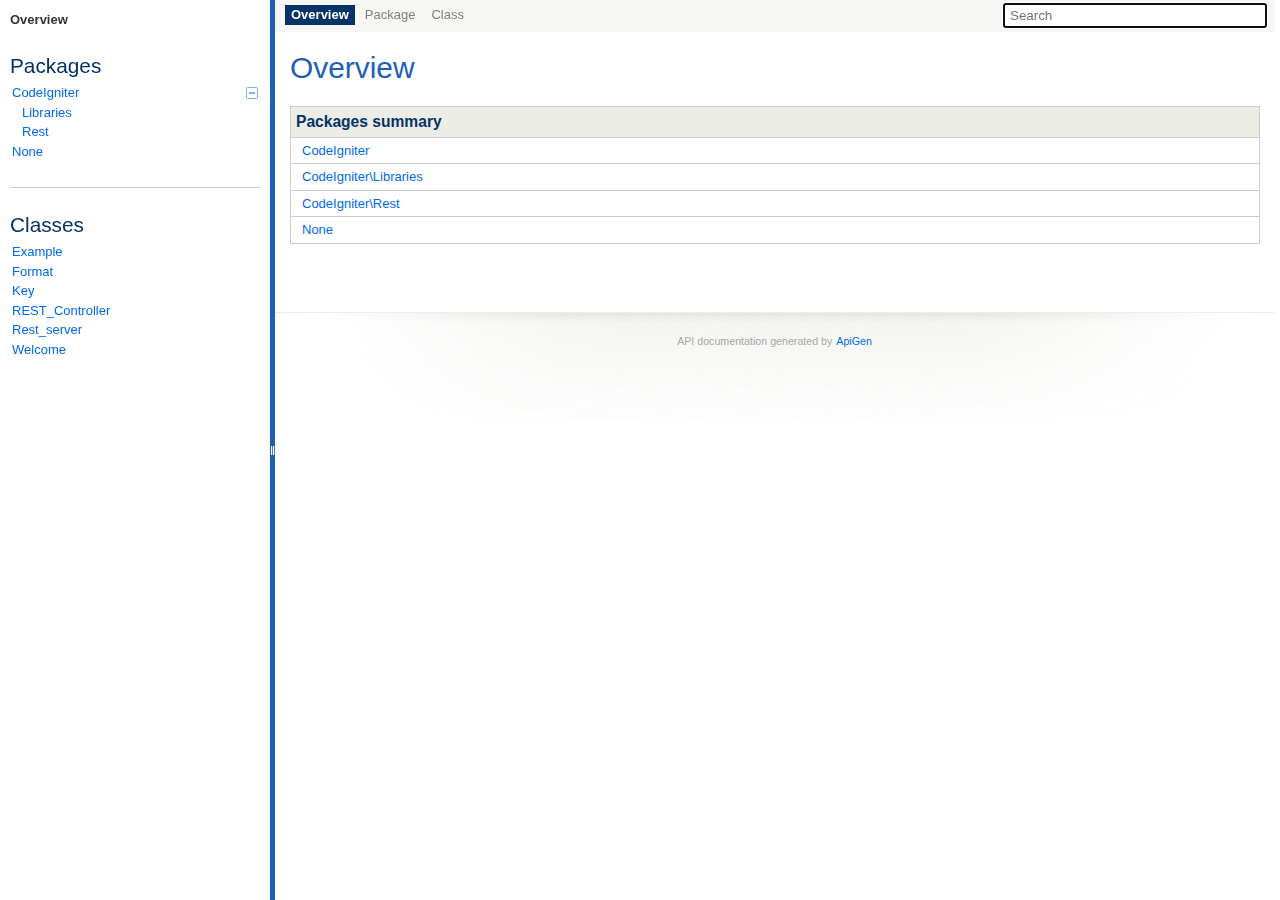
<file: Source Code Backend REST API/documentation/index.html>
<!DOCTYPE html>
<html>
<head>
	<meta charset="utf-8">

	<title>Overview</title>

	<link rel="stylesheet" href="resources/style.css?e99947befd7bf673c6b43ff75e9e0f170c88a60e">

</head>

<body>
<div id="left">
	<div id="menu">
<span>Overview</span>

		<div id="groups">
				<h3>Packages</h3>
			<ul>
				<li>
					<a href="package-CodeIgniter.html">
						CodeIgniter<span></span>
					</a>

						<ul>
				<li>
					<a href="package-CodeIgniter.Libraries.html">
						Libraries					</a>

						</li>
				<li>
					<a href="package-CodeIgniter.Rest.html">
						Rest					</a>

						</li>
							</ul></li>
				<li>
					<a href="package-None.html">
						None					</a>

						</li>
			</ul>
		</div>

		<hr>


		<div id="elements">
			<h3>Classes</h3>
			<ul>
				<li><a href="class-Example.html">Example</a></li>
				<li><a href="class-Format.html">Format</a></li>
				<li><a href="class-Key.html">Key</a></li>
				<li><a href="class-REST_Controller.html">REST_Controller</a></li>
				<li><a href="class-Rest_server.html">Rest_server</a></li>
				<li><a href="class-Welcome.html">Welcome</a></li>
			</ul>





		</div>
	</div>
</div>

<div id="splitter"></div>

<div id="right">
<div id="rightInner">
	<form id="search">
		<input type="hidden" name="cx" value="">
		<input type="hidden" name="ie" value="UTF-8">
		<input type="text" name="q" class="text" placeholder="Search" autofocus>
	</form>

	<div id="navigation">
		<ul>
			<li class="active">
<span>Overview</span>			</li>
			<li>
<span>Package</span>			</li>
			<li>
<span>Class</span>			</li>
		</ul>
		<ul>
		</ul>
		<ul>
		</ul>
	</div>

<div id="content">
	<h1>Overview</h1>



	<table class="summary" id="packages">
		<caption>Packages summary</caption>
			<tr>
				<td class="name">
					<a href="package-CodeIgniter.html">CodeIgniter</a>
				</td>
			</tr>
			<tr>
				<td class="name">
					<a href="package-CodeIgniter.Libraries.html">CodeIgniter\Libraries</a>
				</td>
			</tr>
			<tr>
				<td class="name">
					<a href="package-CodeIgniter.Rest.html">CodeIgniter\Rest</a>
				</td>
			</tr>
			<tr>
				<td class="name">
					<a href="package-None.html">None</a>
				</td>
			</tr>
	</table>

</div>

	<div id="footer">
		 API documentation generated by <a href="http://apigen.org">ApiGen</a>
	</div>
</div>
</div>
<script src="resources/combined.js?9b19127dc1973cca467c5196ef1ff03e486369ac"></script>
<script src="elementlist.js?af98f5e580ce1d5af01f3e613339e1bf53dfaa8f"></script>
</body>
</html>
</file>
<file: Source Code Backend REST API/documentation/resources/style.css>
body {
	font: 13px/1.5 Verdana, 'Geneva CE', lucida, sans-serif;
	margin: 0;
	padding: 0;
	background: #ffffff;
	color: #333333;
}

h1, h2, h3, h4, caption {
	font-family: 'Trebuchet MS', 'Geneva CE', lucida, sans-serif;
	color: #053368;
}

h1 {
	color: #1e5eb6;
	font-size: 230%;
	font-weight: normal;
	margin: .3em 0;
}

h2 {
	color: #1e5eb6;
	font-size: 150%;
	font-weight: normal;
	margin: -.3em 0 .3em 0;
}

h3 {
	font-size: 1.6em;
	font-weight: normal;
	margin-bottom: 2px;
}

h4 {
	font-size: 100%;
	font-weight: bold;
	padding: 0;
	margin: 0;
}

caption {
	border: 1px solid #cccccc;
	background: #ecede5;
	font-weight: bold;
	font-size: 1.2em;
	padding: 3px 5px;
	text-align: left;
	margin-bottom: 0;
}

p {
	margin: .7em 0 1em;
	padding: 0;
}

hr {
	margin: 2em 0 1em;
	border: none;
	border-top: 1px solid #cccccc;
	height: 0;
}

a {
	color: #006aeb;
	padding: 3px 1px;
	text-decoration: none;
}

h1 a {
	color: #1e5eb6;
}

a:hover, a:active, a:focus, a:hover b, a:hover var {
	background-color: #006aeb;
	color: #ffffff !important;
}

code, var, pre {
	font-family: monospace;
}

var {
	font-weight: bold;
	font-style: normal;
	color: #ca8a04;
}

pre {
	margin: 0;
}

code a b {
	color: #000000;
}

.deprecated {
	text-decoration: line-through;
	opacity: .5;
}

.invalid {
	color: #e71818;
}

.hidden {
	display: none;
}

/* Left side */
#left {
	overflow: auto;
	width: 270px;
	height: 100%;
	position: fixed;
}

/* Menu */
#menu {
	padding: 10px;
}

#menu ul {
	list-style: none;
	padding: 0;
	margin: 0;
}

#menu ul ul {
	padding-left: 10px;
}

#menu li {
	white-space: nowrap;
	position: relative;
}

#menu a {
	display: block;
	padding: 0 2px;
}

#menu .active > a, #menu > span {
	color: #333333;
	background: none;
	font-weight: bold;
}

#menu .active > a.invalid {
	color: #e71818;
}

#menu .active > a:hover, #menu .active > a:active, #menu .active > a:focus {
	background-color: #006aeb;
}

#menu #groups span {
	position: absolute;
	top: 4px;
	right: 2px;
	cursor: pointer;
	display: block;
	width: 12px;
	height: 12px;
	background: url('collapsed.png') transparent 0 0 no-repeat;
}

#menu #groups span:hover {
	background-position: -12px 0;
}

#menu #groups span.collapsed {
	background-position: 0 -12px;
}

#menu #groups span.collapsed:hover {
	background-position: -12px -12px;
}

#menu #groups ul.collapsed {
	display: none;
}

/* Right side */
#right {
	overflow: auto;
	margin-left: 275px;
	height: 100%;
	position: relative;
	left: 0;
	right: 0;
}

#rightInner {
	max-width: 1000px;
	min-width: 350px;
}

/* Search */
#search {
	float: right;
	margin: 3px 8px;
}

#search input.text {
	padding: 3px 5px;
	width: 250px;
}

/* Autocomplete */
.ac_results {
	padding: 0;
	border: 1px solid #cccccc;
	background-color: #ffffff;
	overflow: hidden;
	z-index: 99999;
}

.ac_results ul {
	width: 100%;
	list-style-position: outside;
	list-style: none;
	padding: 0;
	margin: 0;
}

.ac_results li {
	margin: 0;
	padding: 2px 5px;
	cursor: default;
	display: block;
	font: 12px 'Trebuchet MS', 'Geneva CE', lucida, sans-serif;
	line-height: 16px;
	overflow: hidden;
	white-space: nowrap;
}

.ac_results li strong {
	color: #000000;
}

.ac_odd {
	background-color: #eeeeee;
}

.ac_over {
	background-color: #006aeb;
	color: #ffffff;
}

.ac_results li.ac_over strong {
	color: #ffffff;
}

/* Navigation */
#navigation {
	padding: 3px 8px;
	background-color: #f6f6f4;
	height: 26px;
}

#navigation ul {
	list-style: none;
	margin: 0 8px 4px 0;
	padding: 0;
	overflow: hidden;
	float: left;
}

#navigation ul + ul {
	border-left: 1px solid #000000;
	padding-left: 8px;
}

#navigation ul li {
	float: left;
	margin: 2px;
	padding: 0 3px;
	font-family: Verdana, 'Geneva CE', lucida, sans-serif;
	color: #808080;
}

#navigation ul li.active {
	background-color: #053368;
	color: #ffffff;
	font-weight: bold;
}

#navigation ul li a {
	color: #000000;
	font-weight: bold;
	padding: 0;
}

#navigation ul li span {
	float: left;
	padding: 0 3px;
}

#navigation ul li a:hover span, #navigation ul li a:active span, #navigation ul li a:focus span {
	background-color: #006aeb;
}

/* Content */
#content {
	clear: both;
	padding: 5px 15px;
}

.description pre {
	padding: .6em;
	background: #fcfcf7;
}

#content > .description {
	background: #ecede5;
	padding: 1px 8px;
	margin: 1.2em 0;
}

#content > .description pre {
	margin: .5em 0;
}

dl.tree {
	margin: 1.2em 0;
}

dl.tree dd {
	margin: 0;
	padding: 0;
}

.info {
	margin: 1.2em 0;
}

.summary {
	border: 1px solid #cccccc;
	border-collapse: collapse;
	font-size: 1em;
	width: 100%;
	margin: 1.2em 0 2.4em;
}

.summary caption {
	border-width: 1px 1px 0;
}

.summary caption.switchable {
	background: #ecede5 url('sort.png') no-repeat center right;
	cursor: pointer;
}

.summary td {
	border: 1px solid #cccccc;
	margin: 0;
	padding: 3px 10px;
	font-size: 1em;
	vertical-align: top;
}

.summary td:first-child {
	text-align: right;
}

.summary td hr {
	margin: 3px -10px;
}

#packages.summary td:first-child, #namespaces.summary td:first-child, .inherited.summary td:first-child, .used.summary td:first-child {
	text-align: left;
}

.summary tr:hover td {
	background: #f6f6f4;
}

.summary .description pre {
	border: .5em solid #ecede5;
}

.summary .description p {
	margin: 0;
}

.summary .description p + p, .summary .description ul {
	margin: 3px 0 0 0;
}

.summary .description.detailed h4 {
	margin-top: 3px;
}

.summary dl {
	margin: 0;
}

.summary dd {
	margin: 0 0 0 25px;
}

.name, .attributes {
	white-space: nowrap;
}

.value code {
	white-space: pre-wrap;
}

td.name, td.attributes {
	width: 1%;
}

td.attributes {
	width: 1%;
}

.class .methods .name, .class .properties .name, .class .constants .name {
	width: auto;
	white-space: normal;
}

.class .methods .name > div > code {
	white-space: pre-wrap;
}

.class .methods .name > div > code span, .function .value > code {
	white-space: nowrap;
}

.class .methods td.name > div, .class td.value > div {
	position: relative;
	padding-right: 1em;
}

.anchor {
	position: absolute;
	top: 0;
	right: 0;
	line-height: 1;
	font-size: 85%;
	margin: 0;
	color: #006aeb !important;
}

.list {
	margin: 0 0 5px 25px;
}

div.invalid {
	background-color: #fae4e0;
	padding: 10px;
}

/* Splitter */
#splitter {
	position: fixed;
	height: 100%;
	width: 5px;
	left: 270px;
	background: #1e5eb6 url('resize.png') left center no-repeat;
	cursor: e-resize;
}

#splitter.active {
	opacity: .5;
}

/* Footer */
#footer {
	border-top: 1px solid #e9eeef;
	clear: both;
	color: #a7a7a7;
	font-size: 8pt;
	text-align: center;
	padding: 20px 0 0;
	margin: 3em 0 0;
	height: 90px;
	background: #ffffff url('footer.png') no-repeat center top;
}

/* Tree */
div.tree ul {
	list-style: none;
	background: url('tree-vertical.png') left repeat-y;
	padding: 0;
	margin-left: 20px;
}

div.tree li {
	margin: 0;
	padding: 0;
}

div.tree div {
	padding-left: 30px;
}

div.tree div.notlast {
	background: url('tree-hasnext.png') left 10px no-repeat;
}

div.tree div.last {
	background: url('tree-last.png') left -240px no-repeat;
}

div.tree li.last {
	background: url('tree-cleaner.png') left center repeat-y;
}

div.tree span.padding {
	padding-left: 15px;
}

/* Source code */
.php-keyword1 {
	color: #e71818;
	font-weight: bold;
}

.php-keyword2 {
	font-weight: bold;
}

.php-var {
	color: #d59401;
	font-weight: bold;
}

.php-num {
	color: #cd0673;
}

.php-quote {
	color: #008000;
}

.php-comment {
	color: #929292;
}

.xlang {
	color: #ff0000;
	font-weight: bold;
}

span.l {
	display: block;
}

span.l.selected {
	background: #f6f6f4;
}

span.l a {
	color: #333333;
}

span.l a:hover, div.l a:active, div.l a:focus {
	background: transparent;
	color: #333333 !important;
}

span.l .php-var a {
	color: #d59401;
}

span.l .php-var a:hover, span.l .php-var a:active, span.l .php-var a:focus {
	color: #d59401 !important;
}

span.l a.l {
	padding-left: 2px;
	color: #c0c0c0;
}

span.l a.l:hover, span.l a.l:active, span.l a.l:focus {
	background: transparent;
	color: #c0c0c0 !important;
}

#rightInner.medium #navigation {
	height: 52px;
}

#rightInner.medium #navigation ul:first-child + ul {
	clear: left;
	border: none;
	padding: 0;
}

#rightInner.medium .name, #rightInner.medium .attributes {
	white-space: normal;
}

#rightInner.small #search {
	float: left;
}

#rightInner.small #navigation {
	height: 78px;
}

#rightInner.small #navigation ul:first-child {
	clear: both;
}

/* global style */
.left, .summary td.left {
	text-align: left;
}
.right, .summary td.right {
	text-align: right;
}
</file>
